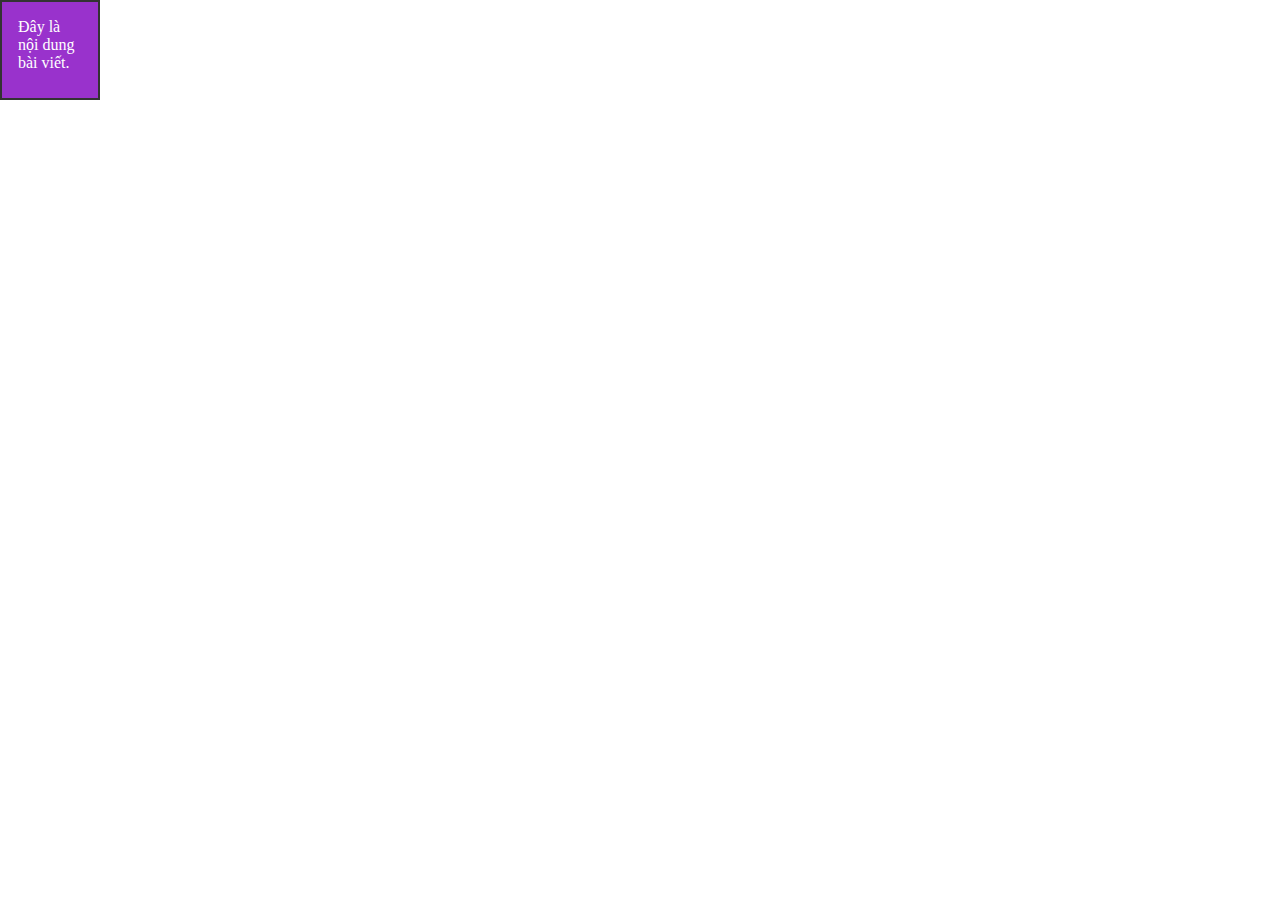
<file: index.html>
<!-- <!DOCTYPE html>
<html lang="en">
<head>
    <meta charset="UTF-8">
    <meta http-equiv="X-UA-Compatible" content="IE=edge">
    <meta name="viewport" content="width=device-width, initial-scale=1.0">
    <title>Document</title>
    <style>
        * {
            margin: 0;
        }

        .box {
            /* width: 100%; */
            width : calc(80% + 20%);
            height: 120px;
            background: rgb(190, 124, 157);
        }

        .box:active {
            background-color: #333;
        }
        
        h1:active {
            color : red;
        }

        li:first-child {
            color : red;
            font-size: 25px;;
        }
        li:last-child {
            color : blue;
            font-size: 25px;
        }
        /* .box::before {
            content : "";
            display: block;
            width: 50px;
            height: 50px;
            background-color: #fff;
        }

        .box::after {
            content : "My name is Sang";
            color : blue;
            display: block;
            width: 150px;
            height: 150px;
            background-color: #fff;
        } */
        h1::first-line {
            color: red;
        }
        ::selection {
            background-color: yellow;
            color: blue;
        }
    </style>
</head>
<body>
    <div class = "box"></div>

    <h1>CSS pseudo-elements <br /> Dòng thứ 2</h1>
    <ul>
        <li>:root()</li>
        <li>:hover()</li>
        <li>:active()</li>
        <li>:first-child()</li>
        <li>:last-child()</li>
    </ul>
</body>
<!-- </html>  -->


<!-- PADDING-BORDER-MARGIN -->


<!DOCTYPE html>
<html lang="en">
<head>
    <meta charset="UTF-8">
    <meta http-equiv="X-UA-Compatible" content="IE=edge">
    <meta name="viewport" content="width=device-width, initial-scale=1.0">
    <title>Document</title>
    <!-- <style>
        .box {
            width: 60px;
            height: 60px;
            color: #fff;
            display: flex;
            align-items: center;
            justify-content: center;
        }
        .box1 {
            background-color: #333;
            /* margin-left: 20px; */
        }
        .box2 {
            background-color: orange;
            /* margin-left: 50px;
            margin-right: 20px; */
        }
        .box3 {
            background-color: firebrick;
            /* padding-top: 10px;
            padding-left: 10px;
            padding-right: 10px;
            padding-bottom: 10px; */
            /* padding: 10px;
            border-width: 10px;
            border-style: solid;
            border-color: #333;
            border: 10px solid #568; */ 
            /* margin-top: 20px; */
            margin: 10px;
        }
    </style> -->
    <style>
        html, body {
            margin: 0;
        }
        .box {
            width: 100px;
            height: 100px;
            color: #fff;
            background-color: darkorchid;
            padding: 16px;
            border: 2px solid #333;
            box-sizing: border-box;
        }
    </style>
</head>
<body>
    <!-- <div class = "box box1">Box 1</div>
    <div class = "box box2">Box 2</div>
    <div class = "box box3">Box 3</div> -->
    <div class = "box">
        Đây là nội dung bài viết.
    </div>
</body>
</html>
</file>
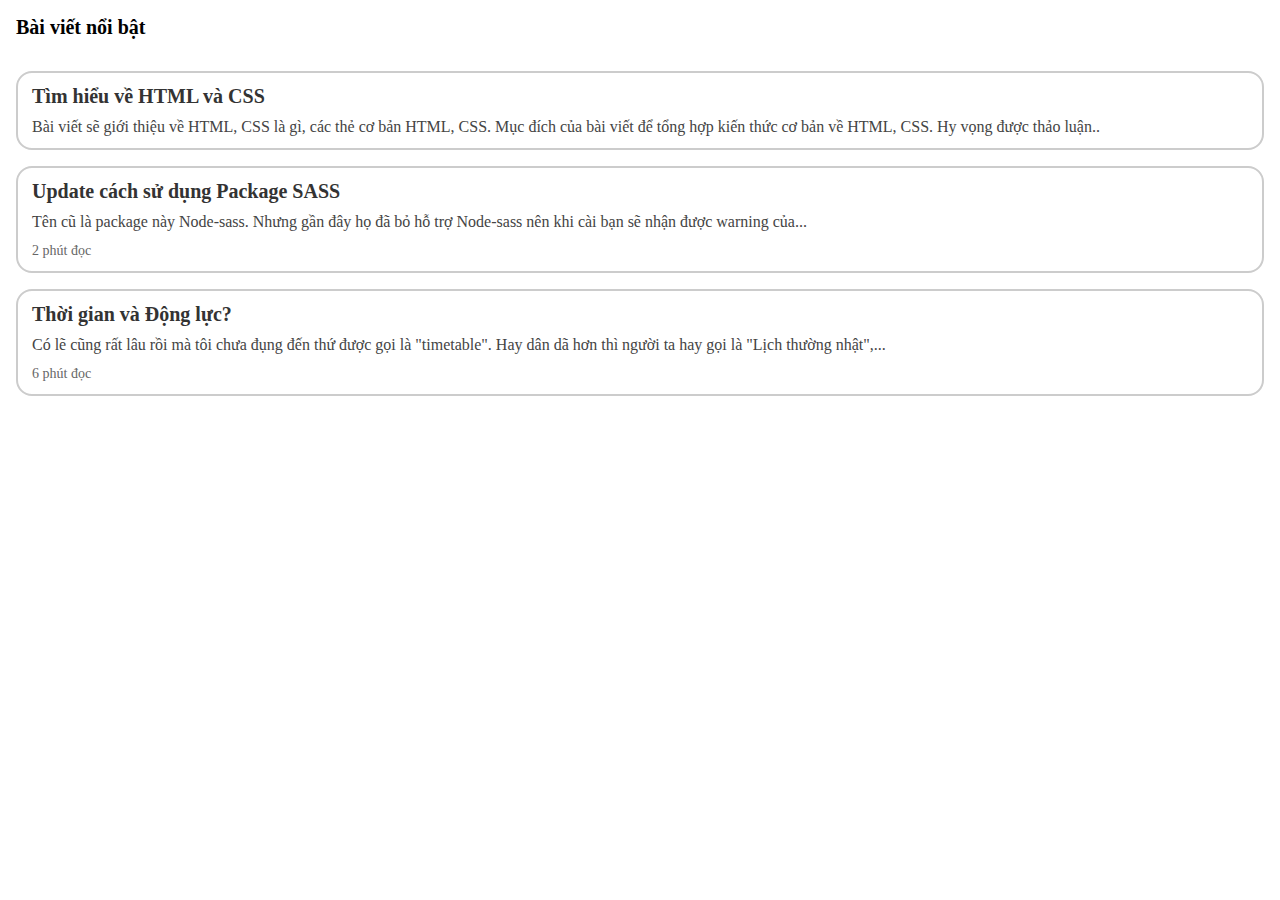
<file: MarginEx.html>
<!DOCTYPE html>
<html lang="en">
<head>
    <meta charset="UTF-8">
    <meta http-equiv="X-UA-Compatible" content="IE=edge">
    <meta name="viewport" content="width=device-width, initial-scale=1.0">
    <title>MarginExercise</title>
    <link rel="stylesheet" href="MarginEx.css">
</head>
<body>
    <div class = "content">
        <h1 class = "heading">Bài viết nổi bật</h1>
        <div class = "posts-list">
            <div class = "post-item">
                <h2 class = "title">
                    <a href="https://fullstack.edu.vn/blog/tim-hieu-ve-
                    html-va-css.html">Tìm hiểu về HTML và CSS</a>
                </h2>
                <p class="desc">
                    Bài viết sẽ giới thiệu về HTML, CSS là gì, các thẻ cơ bản HTML, CSS. 
                    Mục đích của bài viết để
                    tổng hợp kiến thức cơ bản về HTML, CSS. Hy vọng được thảo luận..
                </p>
            </div>
            <div class="post-item">
                <h2 class="title">
                    <a href="https://fullstack.edu.vn/blog/update-cach-su-dung-package-sass-1.html">Update cách sử dụng
                        Package SASS</a>
                </h2>
                <p class="desc">Tên cũ là package này Node-sass. Nhưng gần đây họ đã bỏ hỗ trợ Node-sass nên khi cài bạn sẽ
                    nhận
                    được warning của...</p>
                <p class="min-read">2 phút đọc</p>
            </div>
            <div class="post-item">
                <h2 class="title">
                    <a href="https://fullstack.edu.vn/blog/thoi-gian-va-dong-luc.html">Thời gian và Động lực?</a>
                </h2>
                <p class="desc">Có lẽ cũng rất lâu rồi mà tôi chưa đụng đến thứ được gọi là "timetable". Hay dân dã hơn thì
                    người ta hay gọi là "Lịch thường nhật",...</p>
                <p class="min-read">6 phút đọc</p>
            </div>
        </div>
    </div>
</body>
</html>
</file>
<file: MarginEx.css>
* {
    margin: 0;
    padding: 0;
}
html {
    font-size: 62.5%;
}
.content {
    padding: 16px;
}
.heading {
    font-size: 2.8 rem;
}

.posts-list {
    margin-top: 32px;
}

.post-item {
    padding: 12px 14px;
    border: 2px solid #ccc;

    /* Bo tròn góc 16px */
    border-radius: 16px;
    margin-bottom: 16px;
}

.post-item .title a {
    color: #333;
    font-size: 2rem;
    text-decoration: none;
}

.post-item .desc {
    font-size: 1.6rem;
    color: #444;
    margin-top: 10px;
}

.post-item .min-read {
    font-size: 1.4rem;
    color: #666;
    margin-top: 12px;
}
</file>
